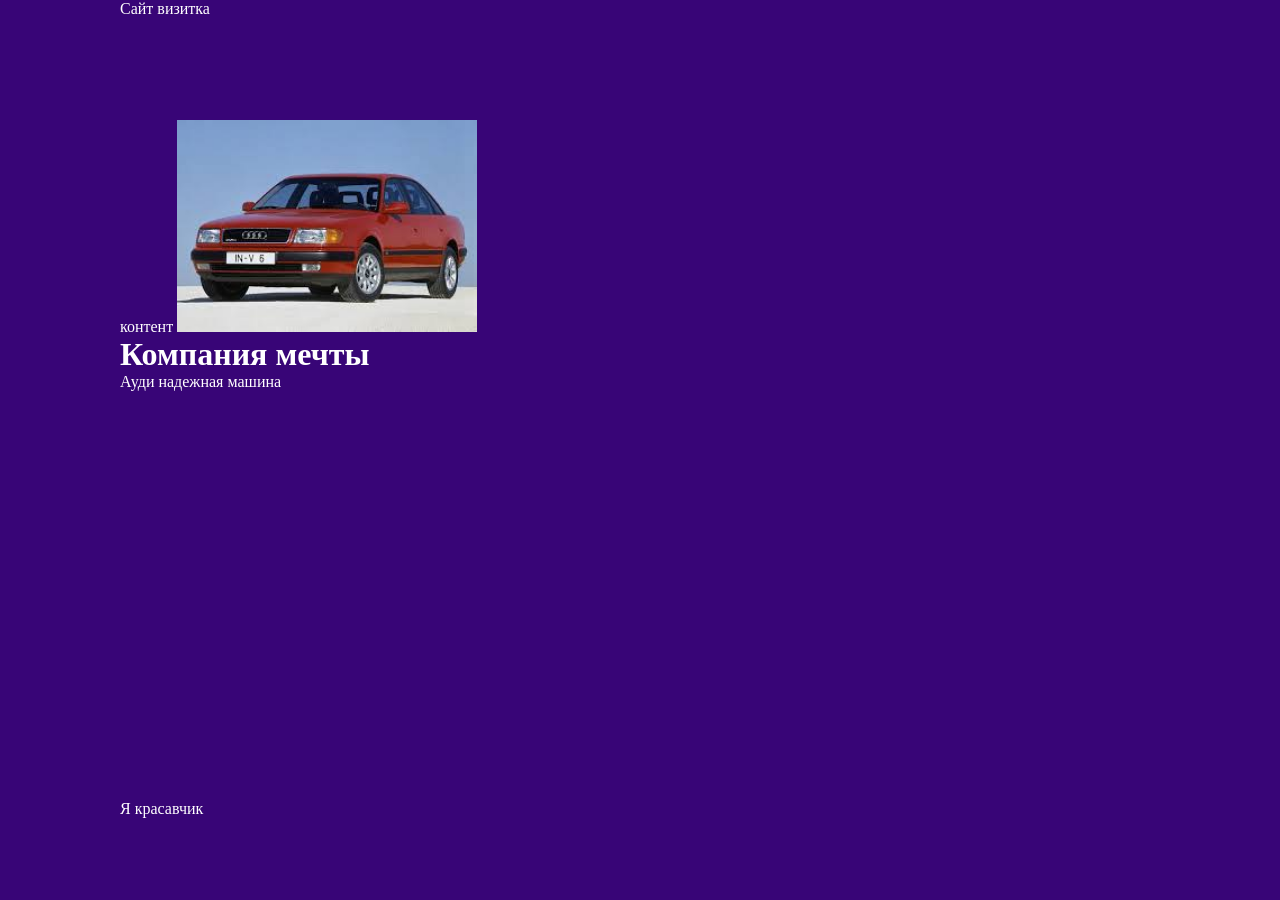
<file: index.html>
<!DOCTYPE html>
<html lang="ru">
<head>
    <link rel="stylesheet" href="css/style.css">
    <meta charset="UTF-8">
    <meta name="viewport" content="width=device-width, initial-scale=1.0">
    <title>Document</title>
</head>
<body>
    <div id="wrapper">
        <header>
            Сайт визитка
        </header>
        <main>
            контент
<img src="img/ауди 1.jpg" width="300" alt="ауди">
<img class="main__img—float"alt="">
<h1>Компания мечты </h1>
<p1>Ауди надежная машина</p1>
        </main>
    </div>
    <footer>
        Я красавчик
    </footer>

</body>
</html>
</file>
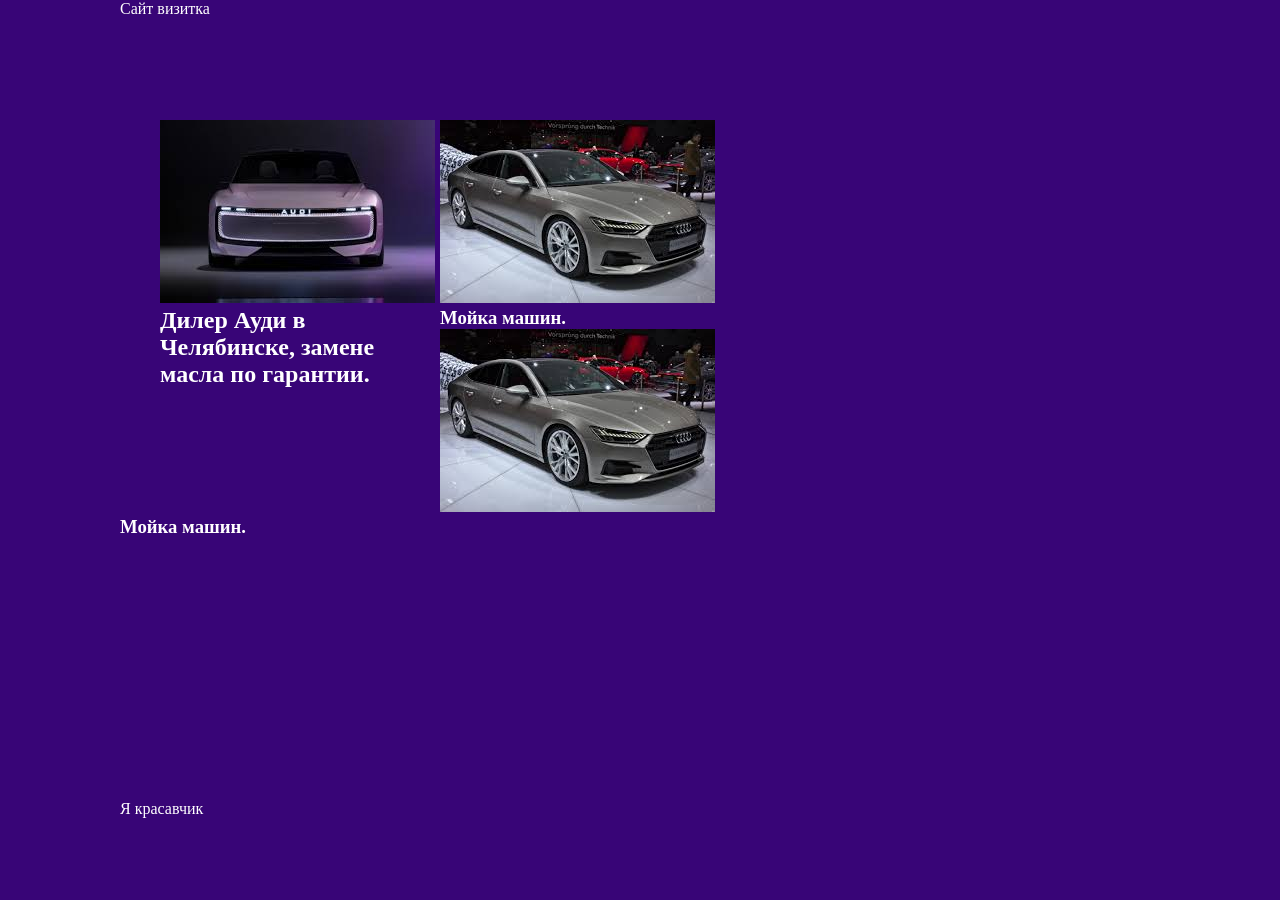
<file: uslugi.html>
<!DOCTYPE html>
<html lang="ru">
<head>
    <link rel="stylesheet" href="css/style.css">
    <meta charset="UTF-8">
    <meta name="viewport" content="width=device-width, initial-scale=1.0">
    <title>Document</title>
</head>
<body>
    <div id="wrapper">
        <header>
            Сайт визитка
        </header>
        <div><!-- id="panorama" -->
        </div>
        <main>
            <section class="clearfix">
                <article class="services_item">
                    <img src="content/ауди 3.jpg"alt=""> 
                    <h2>Дилер Ауди в Челябинске, замене масла по гарантии.</h2>
                </article>
                <article>
                    <img src="content/ауди 4.jpg" alt="">
                    <h3>Мойка машин.</h3>
                </article>
                <article>
                    <img src="content/ауди 4.jpg" alt="">
                    <h3>Мойка машин.</h3>
                </article>
            </section>
            

        </main>
    
    </div>
    <footer>
        Я красавчик
    </footer>

</body>
</html>
</file>
<file: css/style.css>
* {

margin:0;

padding: 0;

}

html,body {
    background-color: #380577;
    color: white;

height: 100%;

}

header, main, footer {
    width:1040px;
    margin:0 auto;
}
.main__img--float{ 
width: 550px;
margin-right: 40px;
float: left;
 

} 

#wrapper{

min-height: 100%;

height: auto !important;

height: 100%;

width: 100%;

}

header{

height:120px;

}

main{

padding-bottom: 100px;

}

footer{

margin: -100px auto 0;

position: relative;

height: 100px;

}
#panorama {
width: 100%;
height: 150px;
background:url(../img/ауди\ 2.jpg)no-repeat center 70%;
background-size:cover; /*масштабирование фона*/
}
.services_img {width: 240px;
}
.services_item {float: left;
width: 240px;
margin-left: 40px;
margin-right: 40px;
}
.services{
    padding: 35px;
    border: 5px solid #000;
}
.clearfix::after {
    content: "";
    display: table;
    clear: both;
}
</file>
